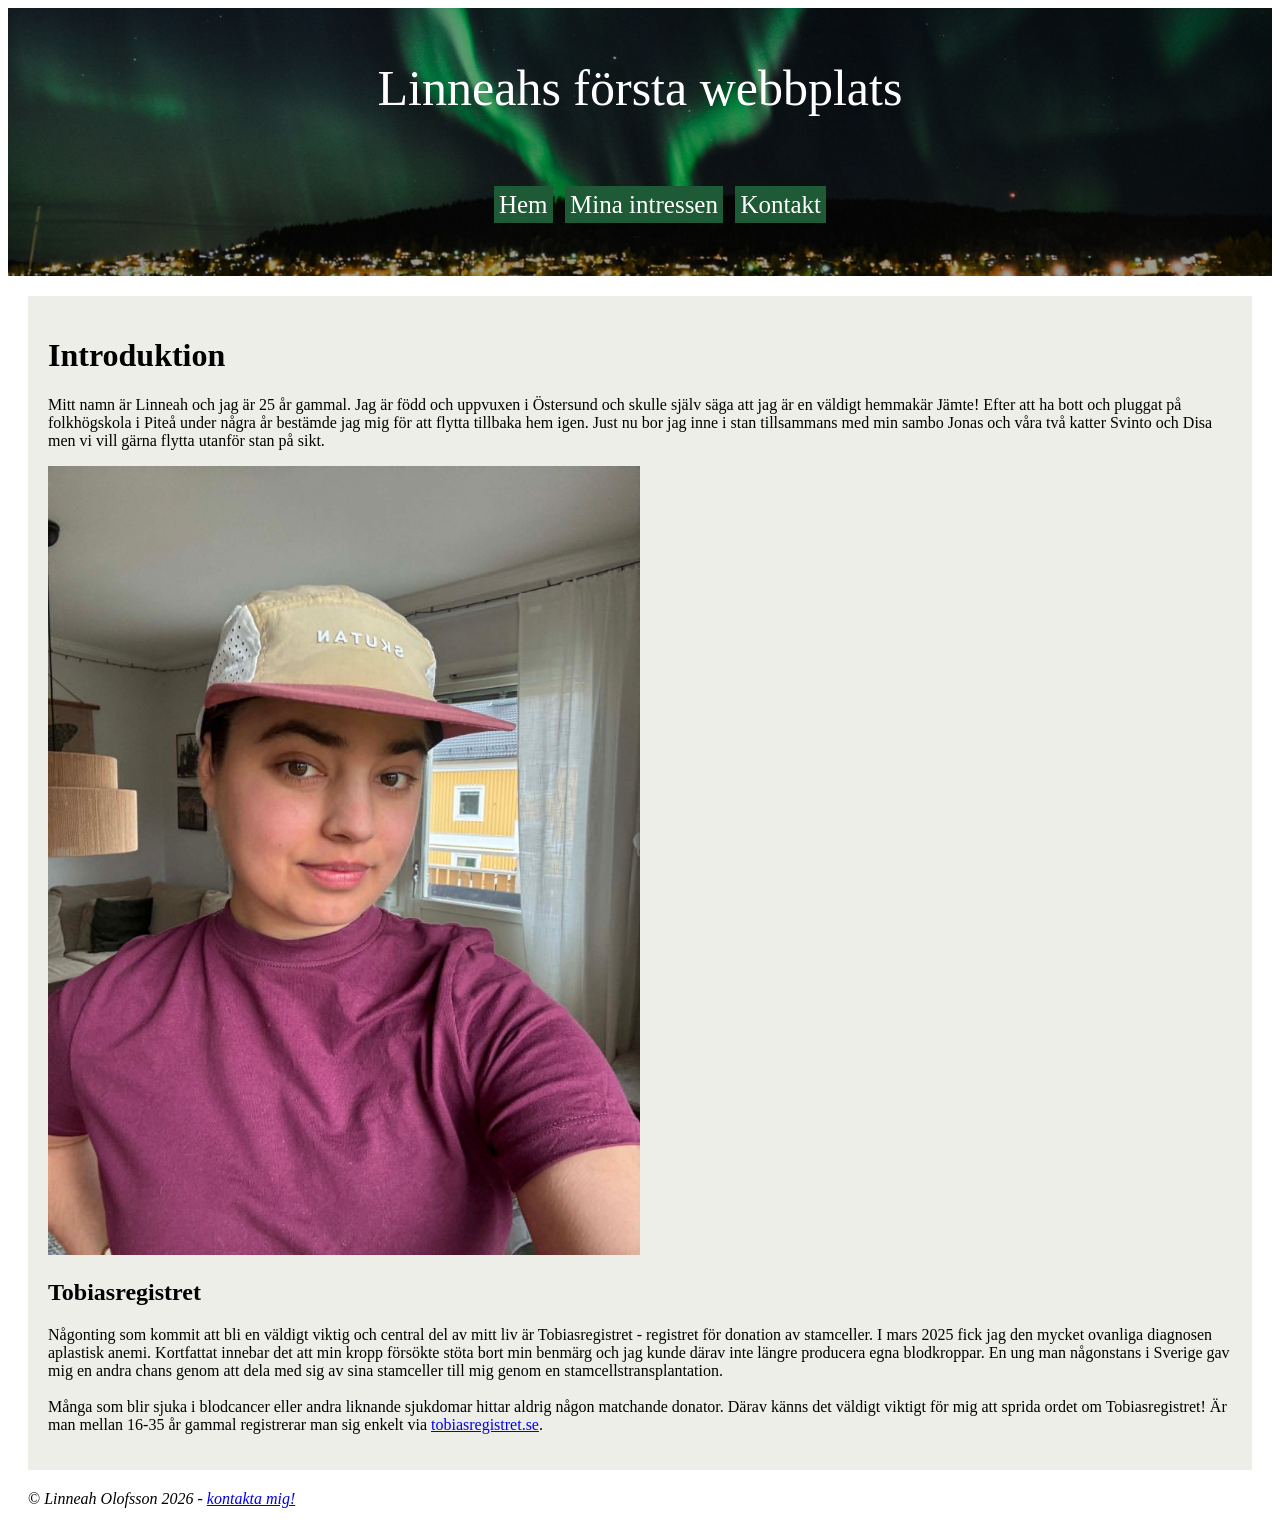
<file: index.html>
<!doctype html>
<html lang="sv">
  <head>
    <meta charset="UTF-8" />
    <meta name="viewport" content="width=device-width, initial-scale=1.0" />
    <title>Hem</title>
    <link rel="stylesheet" href="CSS/styles.css" />
  </head>
  <body>
    <!-- SIDHUVUD -->
    <header>
      <a href="index.html">
        <p class="header">Linneahs första webbplats</p>
      </a>
      <!-- NAVIGERING -->
      <nav>
        <ul>
          <li><a href="index.html">Hem</a></li>
          <li><a href="hobby.html">Mina intressen</a></li>
          <li><a href="kontakt.html">Kontakt</a></li>
        </ul>
      </nav>
    </header>
    <!-- INTRODUKTION -->
    <main>
      <h1>Introduktion</h1>
      <p>
        Mitt namn är Linneah och jag är 25 år gammal. Jag är född och uppvuxen i
        Östersund och skulle själv säga att jag är en väldigt hemmakär Jämte!
        Efter att ha bott och pluggat på folkhögskola i Piteå under några år
        bestämde jag mig för att flytta tillbaka hem igen. Just nu bor jag inne
        i stan tillsammans med min sambo Jonas och våra två katter Svinto och
        Disa men vi vill gärna flytta utanför stan på sikt.
      </p>
      <img
        src="images/jag.jpg"
        alt="Tjej i röd tröja och keps"
        style="width: 50%"
      />
      <!-- TOBIASREGISTRET -->
      <h2>Tobiasregistret</h2>
      <p>
        Någonting som kommit att bli en väldigt viktig och central del av mitt
        liv är Tobiasregistret - registret för donation av stamceller. I mars
        2025 fick jag den mycket ovanliga diagnosen aplastisk anemi. Kortfattat
        innebar det att min kropp försökte stöta bort min benmärg och jag kunde
        därav inte längre producera egna blodkroppar. En ung man någonstans i
        Sverige gav mig en andra chans genom att dela med sig av sina stamceller
        till mig genom en stamcellstransplantation.
        <br />
        <br />
        Många som blir sjuka i blodcancer eller andra liknande sjukdomar hittar
        aldrig någon matchande donator. Därav känns det väldigt viktigt för mig
        att sprida ordet om Tobiasregistret! Är man mellan 16-35 år gammal
        registrerar man sig enkelt via
        <a href="https://www.tobiasregistret.se">tobiasregistret.se</a>.
      </p>
    </main>
    <!-- SIDFOT -->
    <footer>
      <p>
        ©
        <em
          >Linneah Olofsson 2026 - <a href="kontakt.html">kontakta mig!</a></em
        >
      </p>
    </footer>
  </body>
</html>
</file>
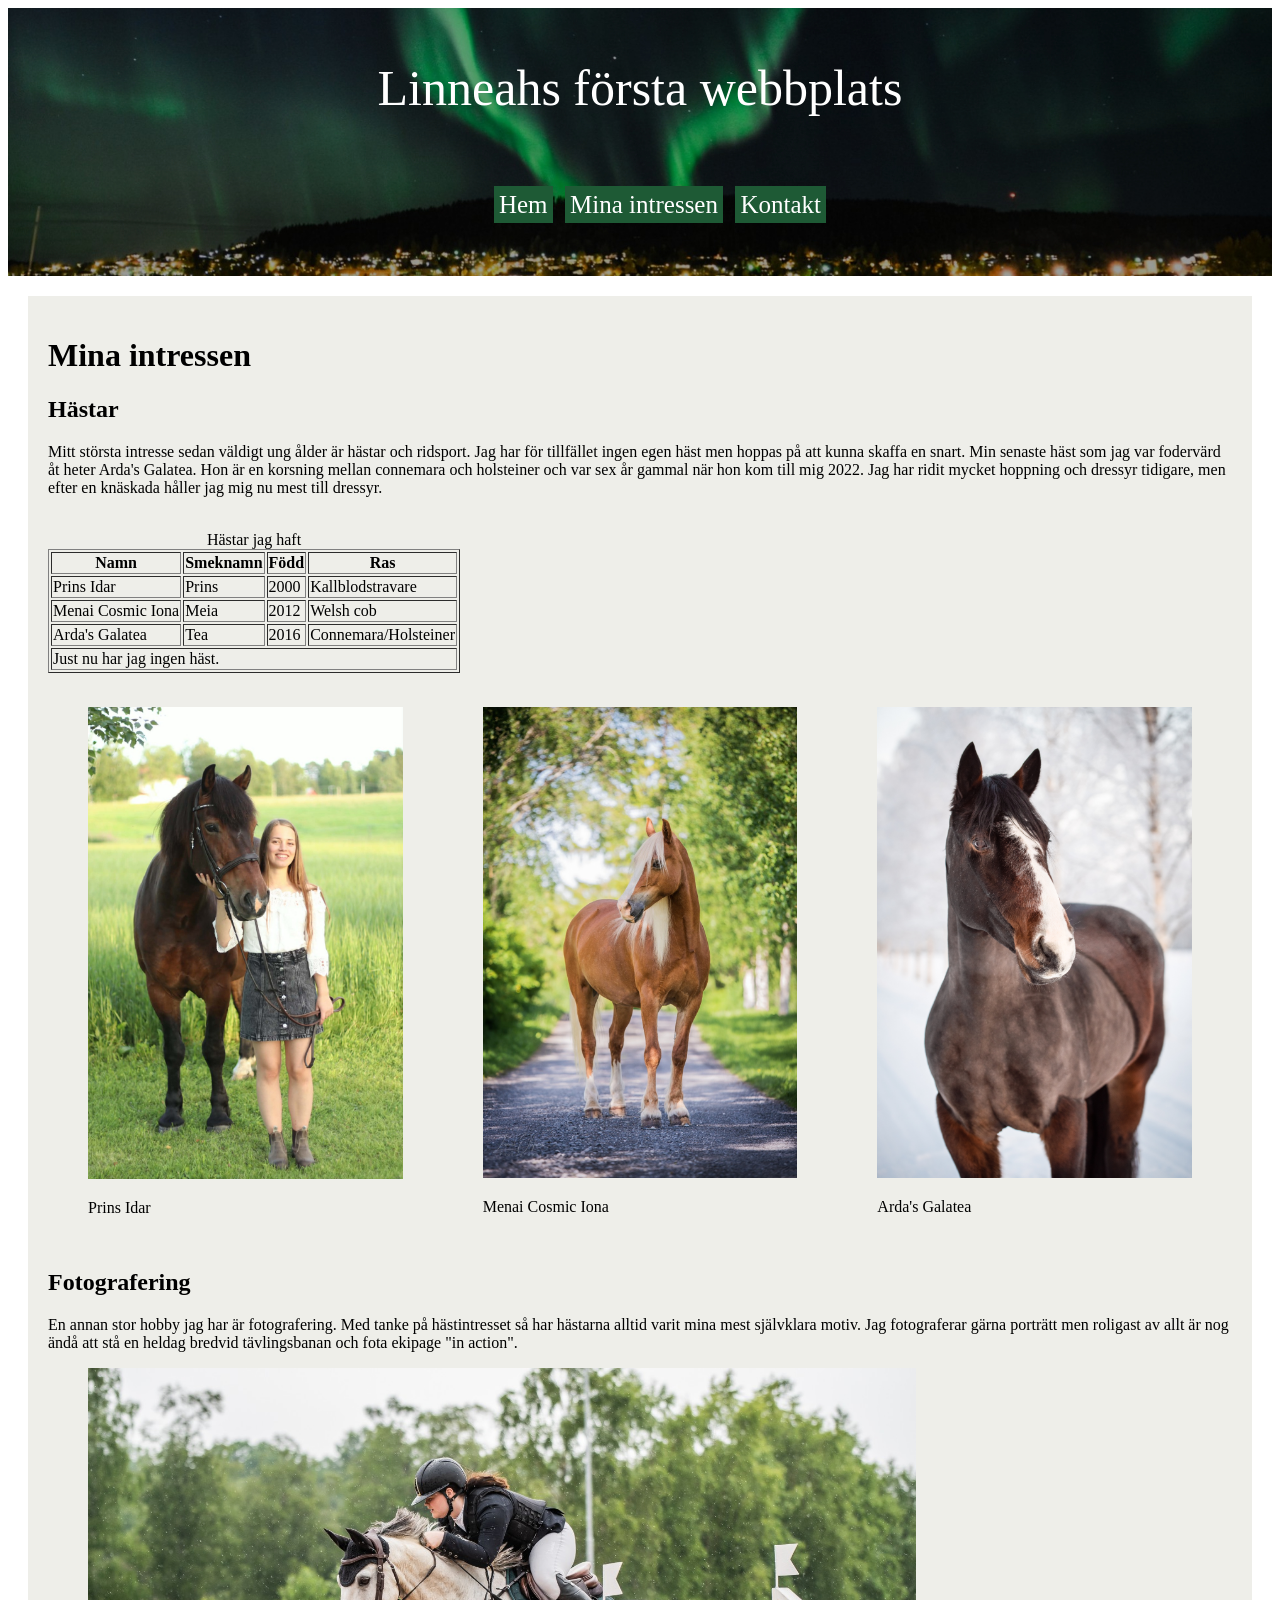
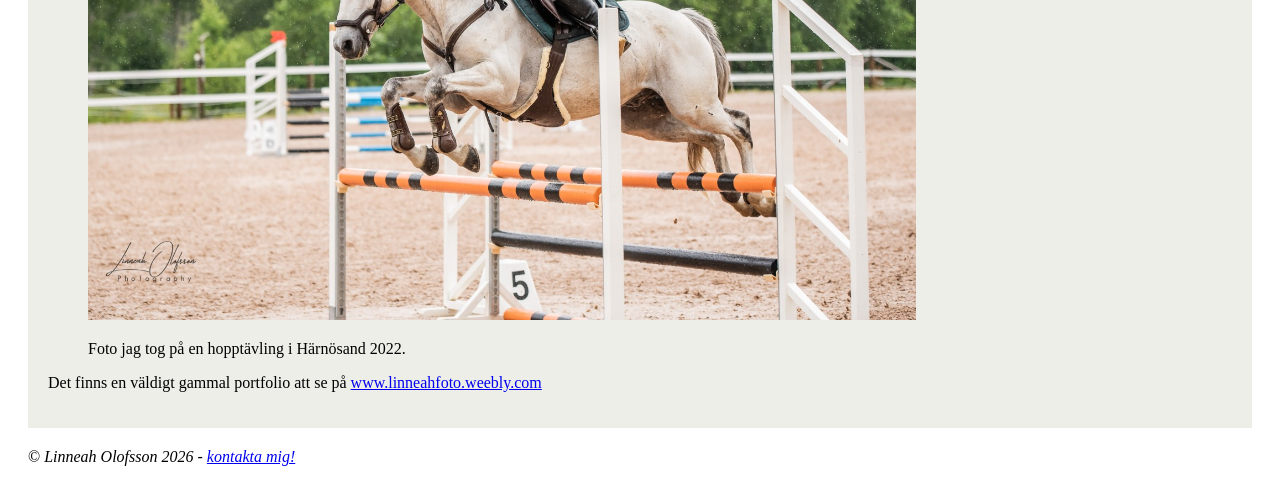
<file: hobby.html>
<!doctype html>
<html lang="sv">
  <head>
    <meta charset="UTF-8" />
    <meta name="viewport" content="width=device-width, initial-scale=1.0" />
    <title>Mina intressen</title>
    <link rel="stylesheet" href="CSS/styles.css" />
  </head>
  <body>
    <!-- SIDHUVUD -->
    <header>
      <a href="index.html">
        <p class="header">Linneahs första webbplats</p>
      </a>
      <!-- NAVIGERING -->
      <nav>
        <ul>
          <li><a href="index.html">Hem</a></li>
          <li><a href="hobby.html">Mina intressen</a></li>
          <li><a href="kontakt.html">Kontakt</a></li>
        </ul>
      </nav>
    </header>
    <!-- RUBRIK -->
    <main>
      <h1>Mina intressen</h1>
      <!-- HÄSTAR -->
      <h2>Hästar</h2>
      <p>
        Mitt största intresse sedan väldigt ung ålder är hästar och ridsport.
        Jag har för tillfället ingen egen häst men hoppas på att kunna skaffa en
        snart. Min senaste häst som jag var fodervärd åt heter Arda's Galatea.
        Hon är en korsning mellan connemara och holsteiner och var sex år gammal
        när hon kom till mig 2022. Jag har ridit mycket hoppning och dressyr
        tidigare, men efter en knäskada håller jag mig nu mest till dressyr.
        <br />
        <br />
      </p>
      <!-- TABELL -->
      <table border="1">
        <caption>
          Hästar jag haft
        </caption>
        <thead>
          <tr>
            <th>Namn</th>
            <th>Smeknamn</th>
            <th>Född</th>
            <th>Ras</th>
          </tr>
        </thead>
        <tbody>
          <tr>
            <td>Prins Idar</td>
            <td>Prins</td>
            <td>2000</td>
            <td>Kallblodstravare</td>
          </tr>
          <tr>
            <td>Menai Cosmic Iona</td>
            <td>Meia</td>
            <td>2012</td>
            <td>Welsh cob</td>
          </tr>
          <tr>
            <td>Arda's Galatea</td>
            <td>Tea</td>
            <td>2016</td>
            <td>Connemara/Holsteiner</td>
          </tr>
        </tbody>
        <tfoot>
          <tr>
            <td colspan="4">Just nu har jag ingen häst.</td>
          </tr>
        </tfoot>
      </table>
      <br />
      <!-- FOTON PÅ HÄSTARNA -->
      <div class="horsepictures">
        <figure>
          <img
            src="images/prins.jpg"
            alt="Sommarklädd tjej står bredvid brun häst på äng"
            style="width: 100%"
            title="Prins Idar"
          />
          <figcaption>
            <p>Prins Idar</p>
          </figcaption>
        </figure>
        <figure>
          <img
            src="images/meia.jpg"
            alt="Fuxfärgad häst med bläs i grön björkallé"
            style="width: 100%"
            title="Menai Cosmic Iona"
          />
          <figcaption>
            <p>Menai Cosmic Iona</p>
          </figcaption>
        </figure>
        <figure>
          <img
            src="images/galatea.jpg"
            alt="En brun häst med bläs i vinterlandskap"
            style="width: 100%"
            title="Arda's Galatea"
          />
          <figcaption>
            <p>Arda's Galatea</p>
          </figcaption>
        </figure>
      </div>
      <!-- FOTOGRAFERING -->
      <h2>Fotografering</h2>
      <p>
        En annan stor hobby jag har är fotografering. Med tanke på hästintresset
        så har hästarna alltid varit mina mest självklara motiv. Jag
        fotograferar gärna porträtt men roligast av allt är nog ändå att stå en
        heldag bredvid tävlingsbanan och fota ekipage "in action".
      </p>
      <figure>
        <img
          src="images/hopp.jpg"
          alt="En vit häst hoppar ett hinder i regnet"
          style="width: 75%"
          title="© Linneah Olofsson"
        />
        <figcaption>
          <p>Foto jag tog på en hopptävling i Härnösand 2022.</p>
        </figcaption>
      </figure>
      <p>
        Det finns en väldigt gammal portfolio att se på
        <a href="https://linneahfoto.weebly.com" target="_blank" rel="noopener"
          >www.linneahfoto.weebly.com</a
        >
      </p>
    </main>
    <!-- SIDFOT -->
    <footer>
      <p>
        ©
        <em
          >Linneah Olofsson 2026 - <a href="kontakt.html">kontakta mig!</a></em
        >
      </p>
    </footer>
  </body>
</html>
</file>
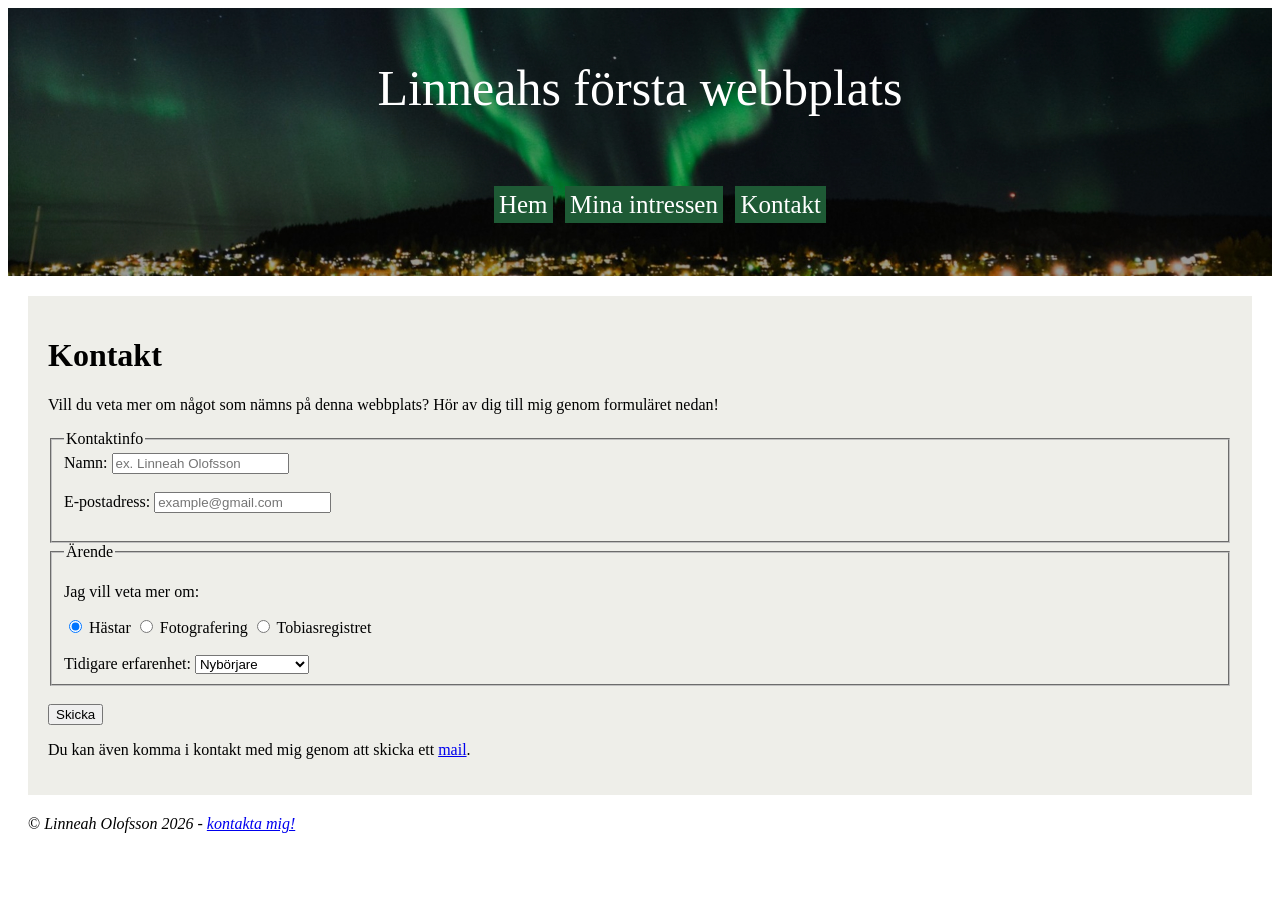
<file: kontakt.html>
<!doctype html>
<html lang="sv">
  <head>
    <meta charset="UTF-8" />
    <meta name="viewport" content="width=device-width, initial-scale=1.0" />
    <title>Kontakt</title>
    <link rel="stylesheet" href="CSS/styles.css" />
  </head>
  <body>
    <!-- SIDHUVUD -->
    <header>
      <a href="index.html">
        <p class="header">Linneahs första webbplats</p>
      </a>
      <!-- NAVIGERING -->
      <nav>
        <ul>
          <li><a href="index.html">Hem</a></li>
          <li><a href="hobby.html">Mina intressen</a></li>
          <li><a href="kontakt.html">Kontakt</a></li>
        </ul>
      </nav>
    </header>
    <main>
      <!-- TITEL -->
      <h1>Kontakt</h1>
      <p>
        Vill du veta mer om något som nämns på denna webbplats? Hör av dig till
        mig genom formuläret nedan!
      </p>
      <!-- KONTAKTFORMULÄR -->
      <form>
        <fieldset>
          <legend>Kontaktinfo</legend>
          <label for="name">
            Namn:
            <input
              type="text"
              name="name"
              id="name"
              placeholder="ex. Linneah Olofsson"
              required
            />
          </label>
          <br />
          <br />
          <label for="email">
            E-postadress:
            <input
              type="email"
              id="email"
              name="email"
              placeholder="example@gmail.com"
            />
          </label>
          <br />
          <br />
        </fieldset>
        <fieldset>
          <legend>Ärende</legend>
          <p>Jag vill veta mer om:</p>
          <input type="radio" name="info" id="horse" checked />
          <label for="horse">Hästar</label>
          <input type="radio" name="info" id="photo" />
          <label for="photo">Fotografering</label>
          <input type="radio" name="info" id="tobias" />
          <label for="tobias">Tobiasregistret</label>
          <br />
          <br />
          <label for="experience">Tidigare erfarenhet:</label>
          <select name="experience" id="experience" required>
            <option value="">Nybörjare</option>
            <option>Grundläggande</option>
            <option>1-4 år</option>
            <option>5+ år</option>
          </select>
        </fieldset>
        <br />
        <button type="submit">Skicka</button>
        <br />
        <p>
          Du kan även komma i kontakt med mig genom att skicka ett
          <a href="mailto:liol2603@student.miun.se">mail</a>.
        </p>
      </form>
    </main>
    <!-- SIDFOT -->
    <footer>
      <p>
        ©
        <em
          >Linneah Olofsson 2026 - <a href="kontakt.html">kontakta mig!</a></em
        >
      </p>
    </footer>
  </body>
</html>
</file>
<file: CSS/styles.css>
header{
    font-size: 50px;
    text-align: center;
    background-image: url(../images/norrsken.jpg);
    background-size: cover;
    background-repeat: no-repeat;
    background-position:top;
    padding: 1px;
}
header a{
    text-decoration: none;
    color:white;
}

nav ul{
    list-style: none;
}
nav li{
    display: inline;
}
nav a{
    text-decoration: none;
    background-color: rgb(30, 90, 53);
    color: white; 
    padding: 5px;
    font-size: 0.5em;
}
nav a:hover{
    background-color:rgb(238, 238, 233);
    color: black ;
}
main{
    background-color: rgb(238, 238, 233);
    margin: 20px;
    padding: 20px;
}
table{
    max-width: 50%;
}
footer{
    margin: 20px;
}

.horsepictures{
    display: flex;
}
</file>
